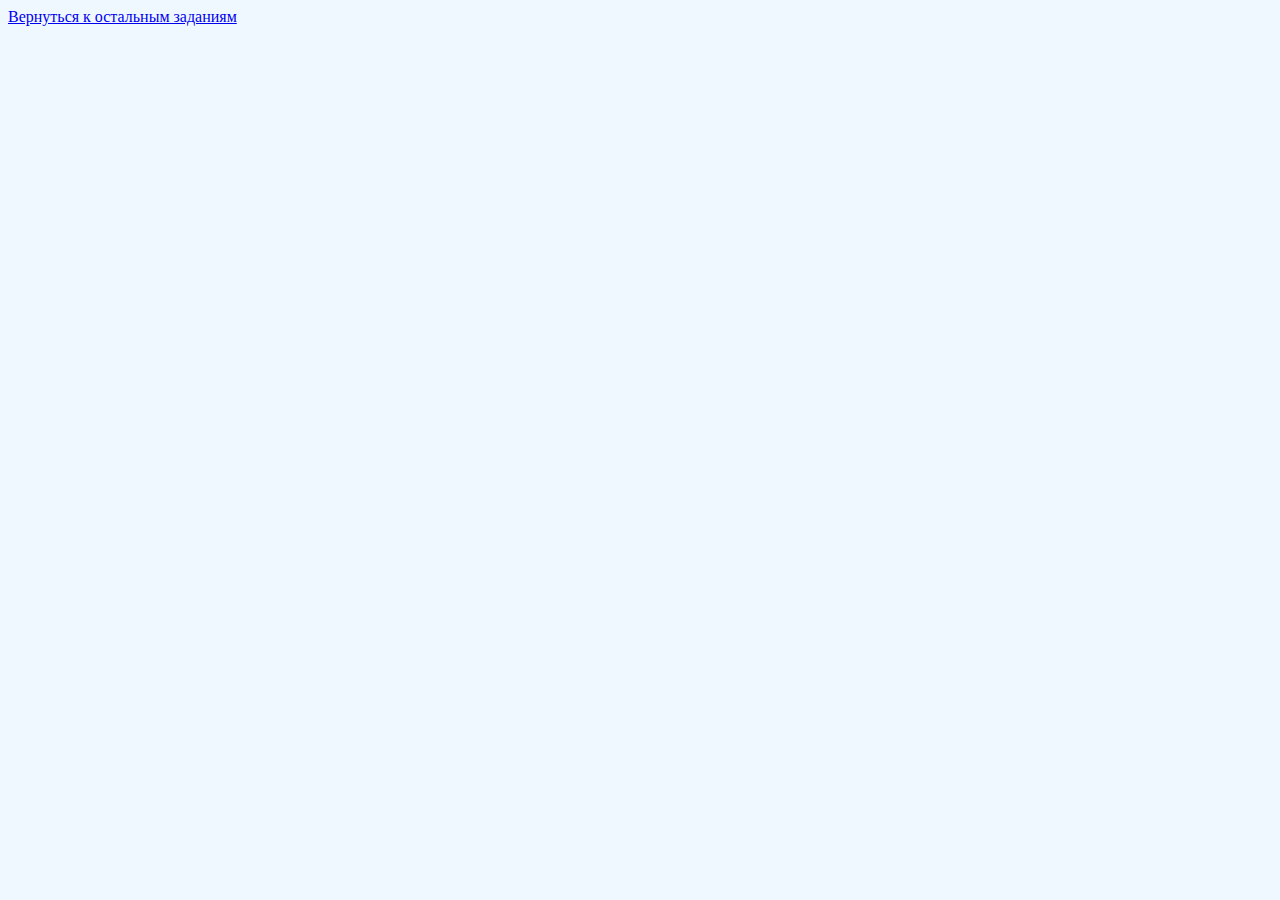
<file: task19.html>
<!DOCTYPE html>
<html lang="en">
  <head>
    <meta charset="UTF-8" />
    <meta name="viewport" content="width=device-width, initial-scale=1.0" />
    <link rel="stylesheet" href="./task19.css" />
    <title>Document</title>
  </head>
  <body>
    <a href="./index.html">Вернуться к остальным заданиям</a>
    <div class="container">

      <div class="posts_body">
        
      </div>
    </div>

    <script src="./scripts/19.appVKwidget.js" type="module"></script>
  </body>
</html>
</file>
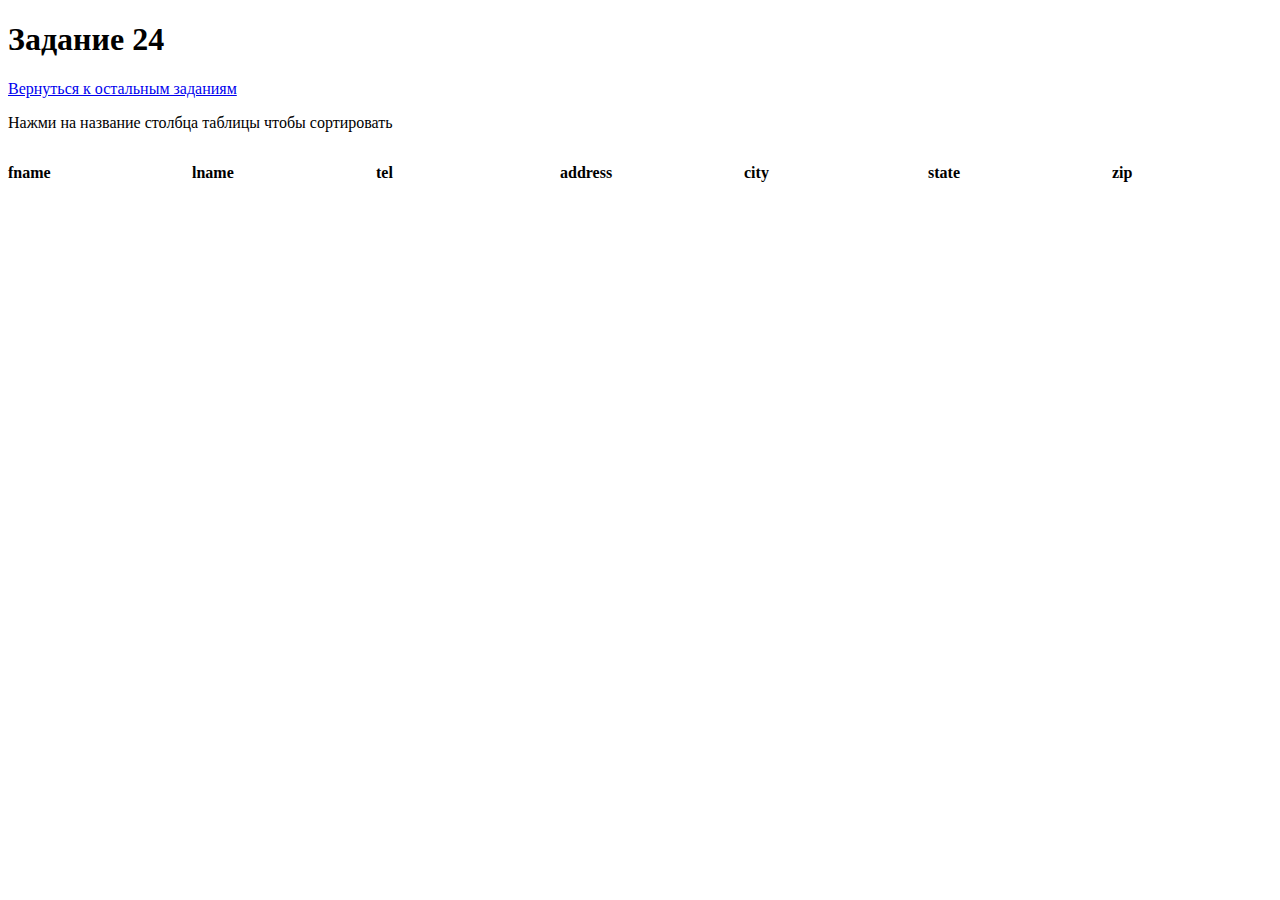
<file: task24.html>
<!DOCTYPE html>
<html lang="en">
  <head>
    <meta charset="UTF-8" />
    <meta http-equiv="X-UA-Compatible" content="IE=edge" />
    <meta name="viewport" content="width=device-width, initial-scale=1.0" />
    <link rel="stylesheet" href="./task24.css" />
    <title>Document</title>
  </head>

  <body>
    <h1>Задание 24</h1>
    <a href="index.html"> Вернуться к остальным заданиям </a>
    <p>Нажми на название столбца таблицы чтобы сортировать</p>
    <div class="table">
      <div class="table_header">
        <p class="col col-head fname">fname</p>
        <p class="col col-head lname">lname</p>
        <p class="col col-head tel">tel</p>
        <p class="col col-head address">address</p>
        <p class="col col-head city">city</p>
        <p class="col col-head state">state</p>
        <p class="col col-head zip">zip</p>
      </div>
      <div class="table_body"></div>
    </div>
    <div class="pagination">
      
    </div>
    <script src="./scripts/24.asyncDataPagination.js" type="module"></script>
  </body>
</html>
</file>
<file: task19.css>
body {
  background-color: aliceblue;
}

p {
  margin: 0;
  padding: 0;
}

.container {
  display: flex;
  flex-direction: column;
  align-items: center;
}

.posts_body {
  display: flex;
  flex-direction: column;
  align-items: center;
  gap: 24px;
}

.post_item {
  border: 1px solid black;
  border-radius: 16px;
  width: 400px;
}

.post_header {
  padding: 8px;
  display: flex;
  flex-direction: column;
  align-items: flex-start;
  border-bottom: 1px solid black;
  gap: 12px;
}

.post_body {
  padding: 8px;
}

.post_footer {
  display: flex;
  gap: 28px;
  padding: 8px;
}

.post_footer-likes {
  display: flex;
}

.post_footer-comments {
  display: flex;
}

.post_like-icon, .post_comment-icon {
  height: 20px;
  width: 20px;
}

.posts_button {
  margin-top: 24px;
}
</file>
<file: task24.css>
.table {
  display: flex;
  flex-direction: column;
  align-items: center;
}

.table_header {
  display: flex;
  width: 100%;
}

.table_body {
  display: flex;
  flex-direction: column;
  width: 100%;
}

.col {
  font-size: 16px;
  font-weight: 400;
  margin-right: 24px;
  width: calc(100% / 7);
}

.col:last-child {
  margin-right: 0;
}

.col-head {
  font-weight: 800;
  cursor: pointer;
}

.table_row {
  display: flex;
}

.pagination {
  display: flex;
  align-items: center;
  justify-content: center;
}

.pagination_list {
  display: flex;
  gap: 24px;
}

.pagination_item {
  cursor: pointer;
}

.pagination_item-active {
  border-bottom: 1px solid black;
}
</file>
